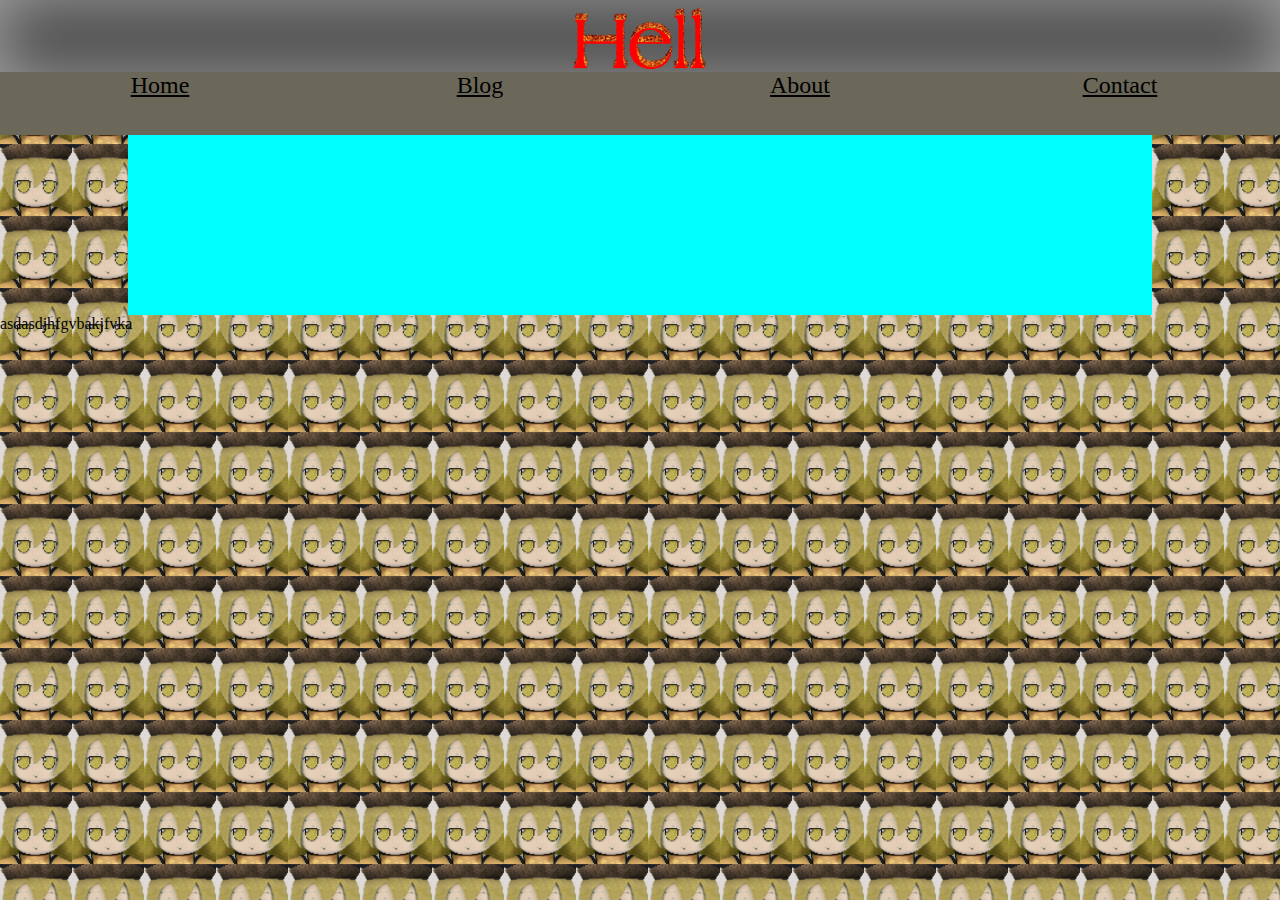
<file: Index.html>
<!DOCTYPE html>
<html>
    <body>
        <head>
            <link rel="stylesheet" href="General.css">
        </head>
        <header>
            <h1 class = "logo">
                <a href = "Home.html">
                    <img src = "Assets/Logo.gif" alt = "Welcome to the Slaughterhouse" style =" width:auto; height:8vh;">
                </a>
            </h1>
            <nav class = "nav">
                <a href="index.html">
                    Home
                </a>
                <a href="blog.html">
                    Blog
                </a>
                <a href="about.html">
                    About
                </a>
                <a href="contact.html">
                    Contact
                </a>
            </nav>
        </header>
        <main class="content">
        </main>
        <footer class="details">
            asdasdjhfgvbakjfvka
        </footer>
    </body>
</html>
</file>
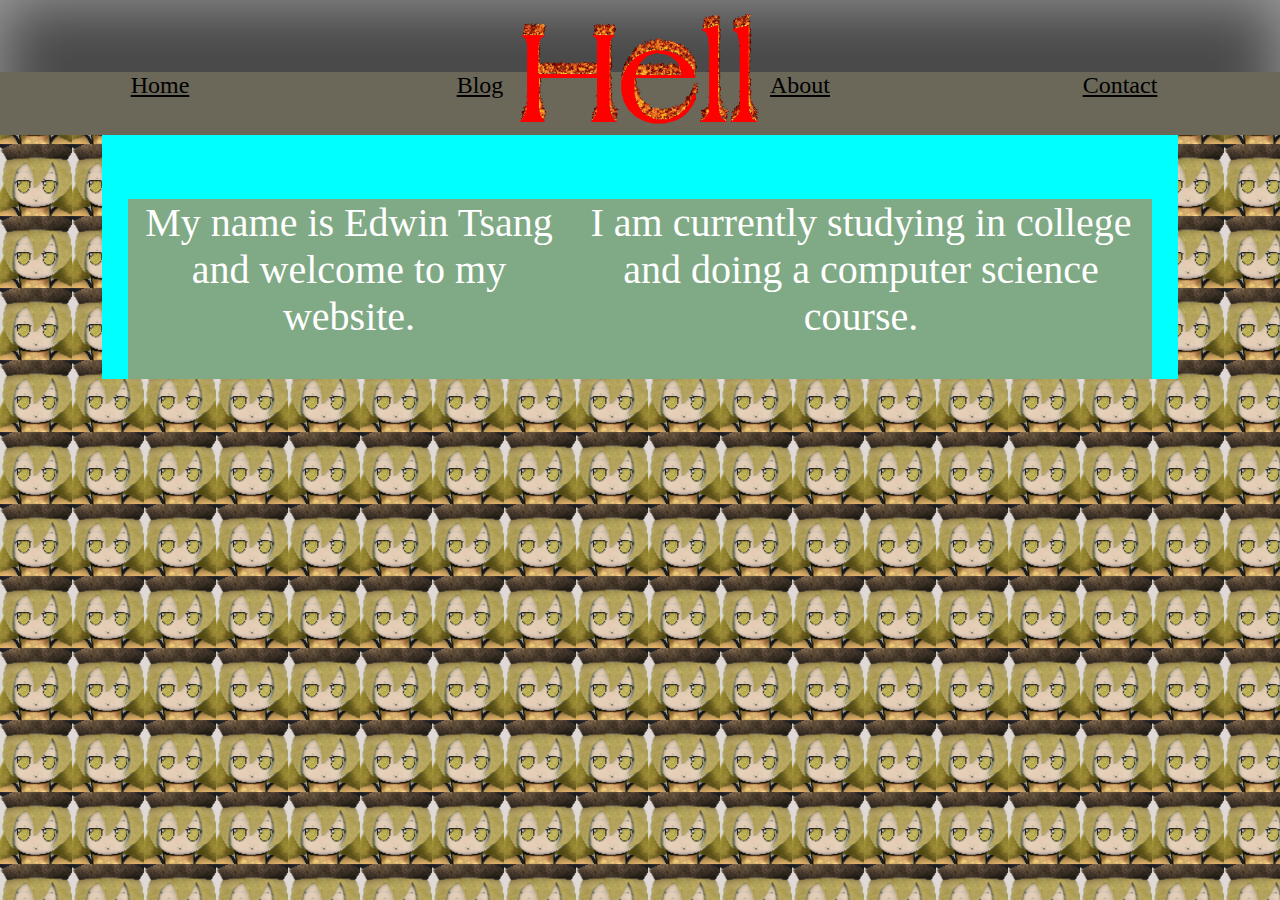
<file: index.html>
<!DOCTYPE html>
<html>
<body>
<head>
    <link rel="stylesheet" href="General.css">
</head>
<header>
    <h1 class = "logo">
        <a href = "Home.html">
            <img src = "Assets/Logo.gif" alt = "Welcome to the Slaughterhouse" style =" width:20vw; height:auto;">
        </a>
    </h1>
    <nav class = "nav">
        <a href="index.html">
            Home
        </a>
        <a href="blog.html">
            Blog
        </a>
        <a href="about.html">
            About
        </a>
        <a href="contact.html">
            Contact
        </a>
    </nav>
</header>
<main class="content" style="clear: both; text-align: center; font-size: 40px; padding-top: 5%; padding-left: 2%; padding-right: 2%">
    <p style="color: white; background: rgba(255,83,11,0.5);">My name is Edwin Tsang and welcome to my website.</p>
    <br>
    <p style="color: white; background: rgba(255,83,11,0.5);">I am currently studying in college and doing a computer science course.</p>
</main>
</body>
</html>
</file>
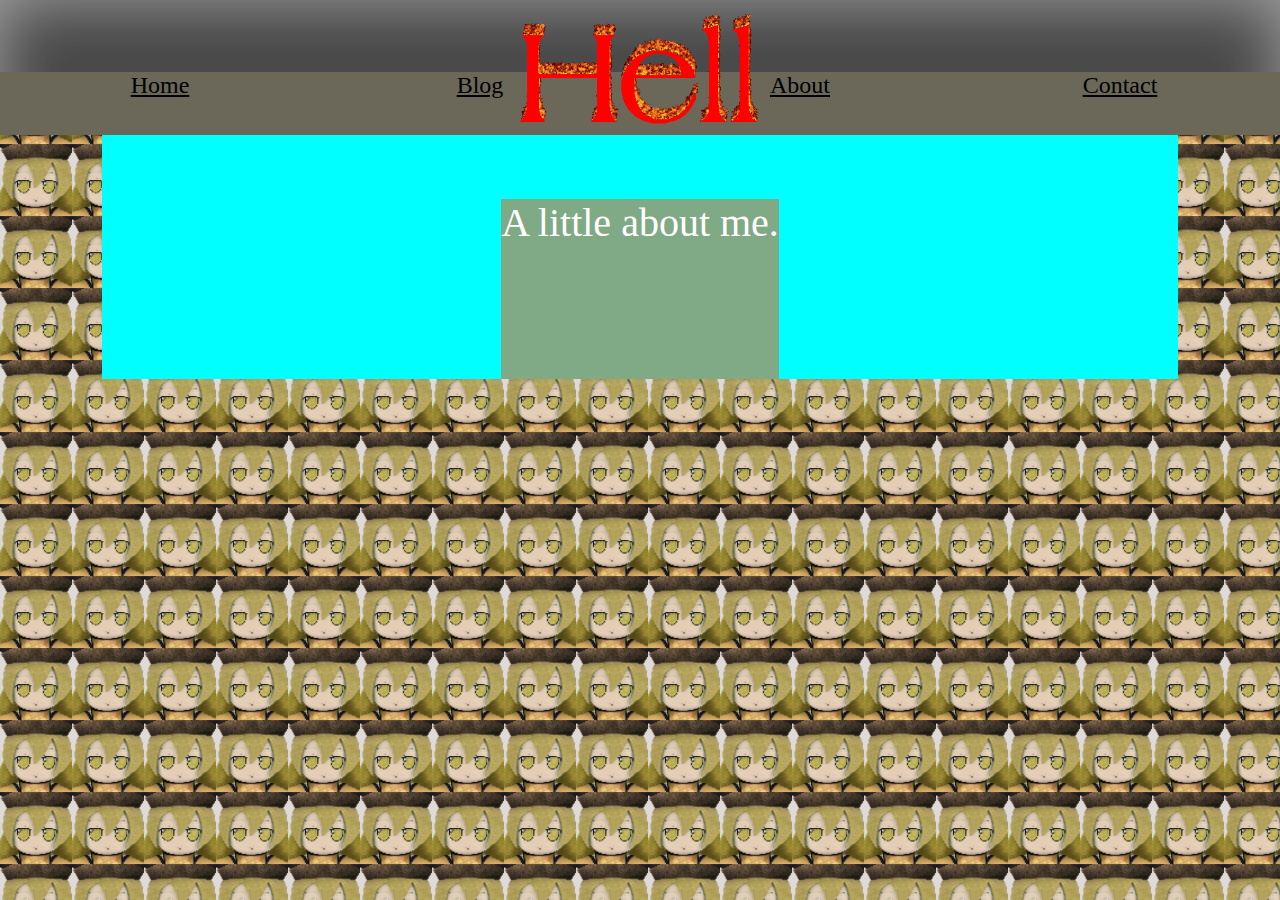
<file: about.html>
<!DOCTYPE html>
<html>
<body>
<head>
    <link rel="stylesheet" href="General.css">
</head>
<header>
    <h1 class = "logo">
        <a href = "Home.html">
            <img src = "Assets/Logo.gif" alt = "Welcome to the Slaughterhouse" style =" width:20vw; height:auto;">
        </a>
    </h1>
    <nav class = "nav">
        <a href="index.html">
            Home
        </a>
        <a href="blog.html">
            Blog
        </a>
        <a href="about.html">
            About
        </a>
        <a href="contact.html">
            Contact
        </a>
    </nav>
</header>
<main class="content" style="clear: both; text-align: center; font-size: 40px; padding-top: 5%; padding-left: 2%; padding-right: 2%">
    <p style="color: white; background: rgba(255,83,11,0.5);">A little about me.</p>
</main>
</body>
</html>
</file>
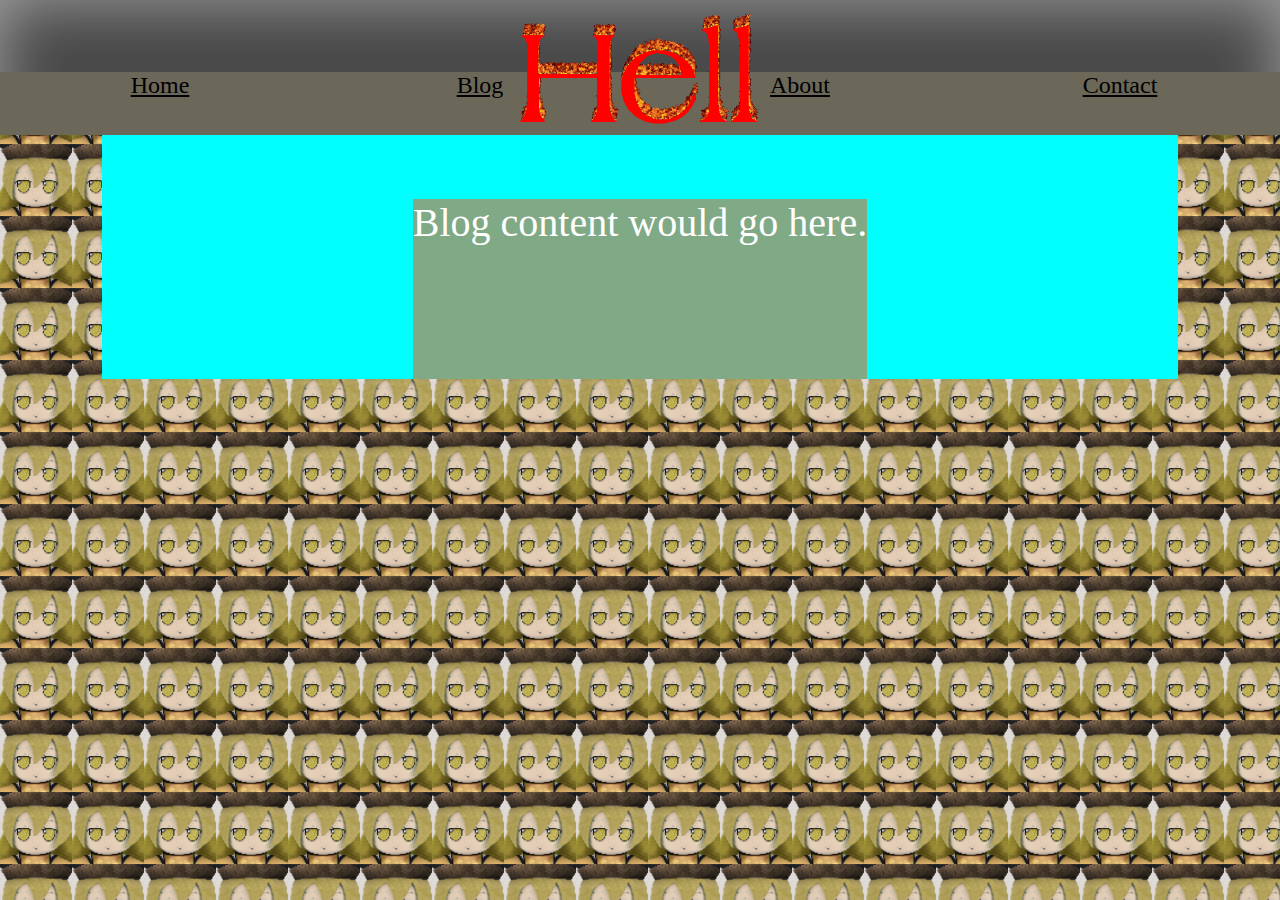
<file: blog.html>
<!DOCTYPE html>
<html>
<body>
<head>
    <link rel="stylesheet" href="General.css">
</head>
<header>
    <h1 class = "logo">
        <a href = "Home.html">
            <img src = "Assets/Logo.gif" alt = "Welcome to the Slaughterhouse" style =" width:20vw; height:auto;">
        </a>
    </h1>
    <nav class = "nav">
        <a href="index.html">
            Home
        </a>
        <a href="blog.html">
            Blog
        </a>
        <a href="about.html">
            About
        </a>
        <a href="contact.html">
            Contact
        </a>
    </nav>
</header>
<main class="content" style="clear: both; text-align: center; font-size: 40px; padding-top: 5%; padding-left: 2%; padding-right: 2%">
    <p style="color: white; background: rgba(255,83,11,0.5);">Blog content would go here.</p>
</main>
</body>
</html>
</file>
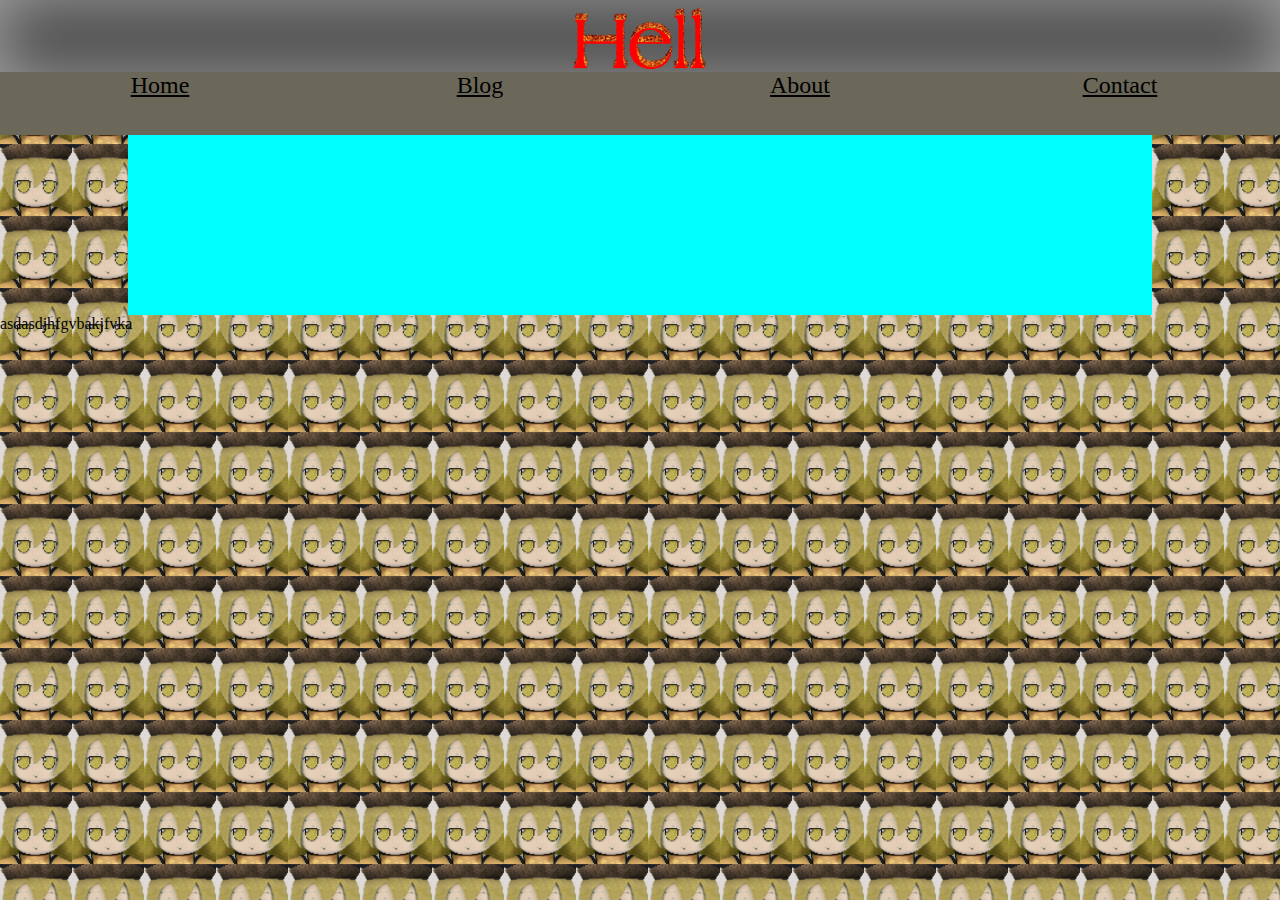
<file: Blog.html>
<!DOCTYPE html>
<html>
    <body>
        <head>
            <link rel="stylesheet" href="General.css">
            <link rel="stylesheet" href="Blog.css">
        </head>
        <header>
            <h1 class = "logo">
                <a href = "Home.html">
                    <img src = "Assets/Logo.gif" alt = "Welcome to the Slaughterhouse" style =" width:auto; height:8vh;">
                </a>
            </h1>
            <nav class = "nav">
                <a href="index.html">
                    Home
                </a>
                <a href="blog.html">
                    Blog
                </a>
                <a href="about.html">
                    About
                </a>
                <a href="contact.html">
                    Contact
                </a>
            </nav>
        </header>
        <main class="content">
	        <!--
            Template    
            <div>
                <h1>
                    <b>
                        Title
                    </b>
                </h1>
                <p>
                    Contents
                </p>
                <footer>
                    Date:11/01/2022
                </footer>
            </div>
            -->
        </main>
        <footer class="details">
            asdasdjhfgvbakjfvka
        </footer>
    </body>
</html>
</file>
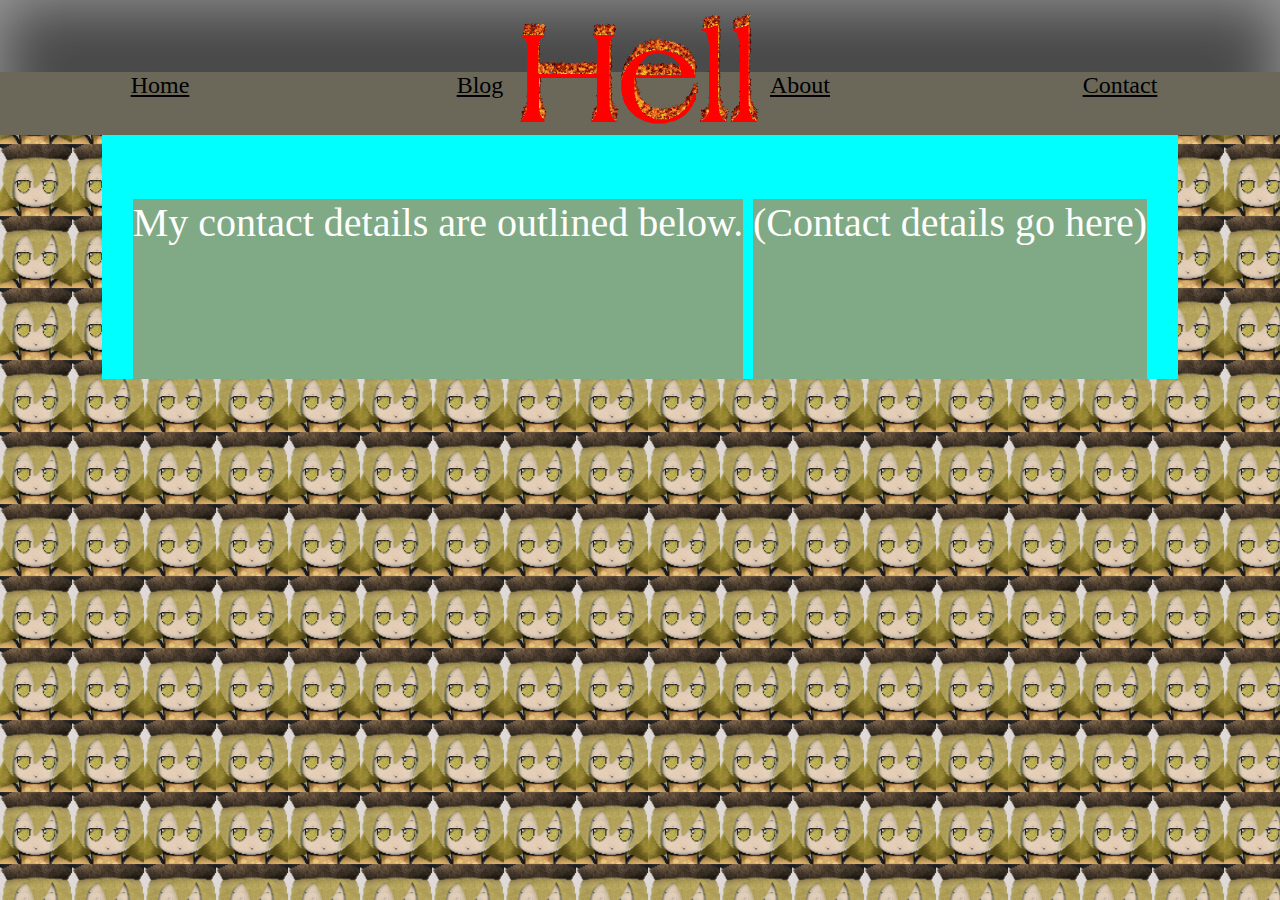
<file: contact.html>
<!DOCTYPE html>
<html>
<body>
<head>
    <link rel="stylesheet" href="General.css">
</head>
<header>
    <h1 class = "logo">
        <a href = "Home.html">
            <img src = "Assets/Logo.gif" alt = "Welcome to the Slaughterhouse" style =" width:20vw; height:auto;">
        </a>
    </h1>
    <nav class = "nav">
        <a href="index.html">
            Home
        </a>
        <a href="blog.html">
            Blog
        </a>
        <a href="about.html">
            About
        </a>
        <a href="contact.html">
            Contact
        </a>
    </nav>
</header>
<main class="content" style="clear: both; text-align: center; font-size: 40px; padding-top: 5%; padding-left: 2%; padding-right: 2%">
    <p style="color: white; background: rgba(255,83,11,0.5);">My contact details are outlined below.</p>
    <br>
    <p style="color: white; background: rgba(255,83,11,0.5);">(Contact details go here)</p>
</main>
</body>
</html>
</file>
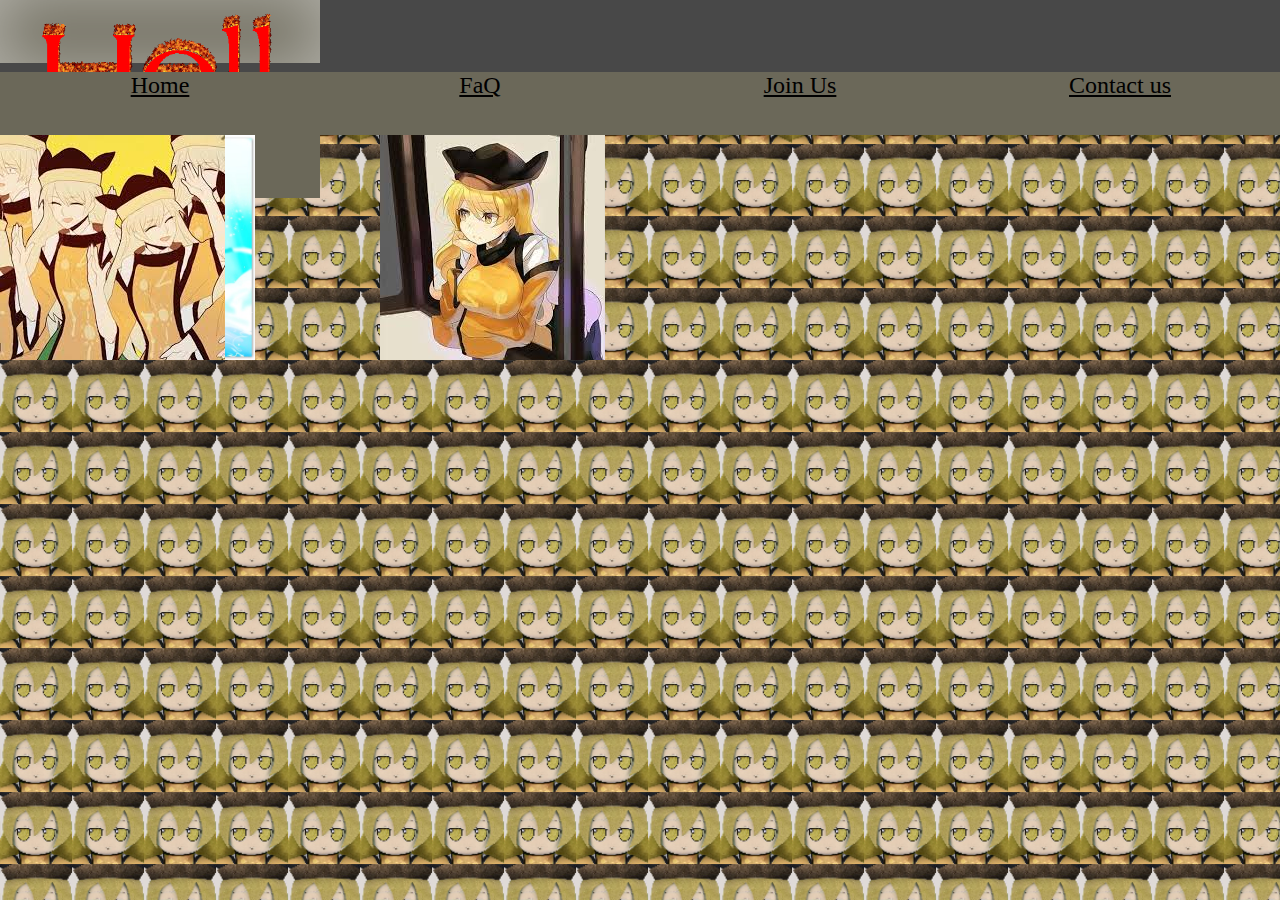
<file: Home.html>
<!DOCTYPE html>
<head>
    <link rel="stylesheet" href="General.css">
    <link rel="stylesheet" href="Home.css">
    <style>
    </style>
</head>
<html>
    <body>
        <section>
            <nav>
                <div class = "logo">
                    <a href = "Homepage.html">
                        <img src = "Assets/Logo.gif" alt = "Welcome to the Slaughterhouse" style =" width:20vw ; height:auto ;">
                    </a>
                </div>
                <div class = "nav">
                    <li class= "homepage chosen col-3">
                        <a href="Home.html">
                            Home
                        </a>
                    </li>
                    <li class= "bottom col-4">
                        <a href="FaQ.html">
                            FaQ
                        </a>
                    </li>
                    <li class= "bottom col-4">
                        <a href="Join.html">
                            Join Us
                        </a>
                    </li>
                    <li class= "bottom col-4">
                        <a href="Contact.html">
                            Contact us
                        </a>
                    </li>
                    <li class= "bottom col-4">
                        <a href="Service.html">
                            Service
                        </a>
                    </li>
                </div>
        </nav>
        </section>
        <section>
            <form>
                <div class = Images>
                <img src="Assets/Okina_3.jpg" class="Image_A3">
                <img src="Assets/Okina_2.jpg" class="Image_A2">
                <img src="Assets/Okina_1.jpg" class="Image_A1">
            </div>
            </form>
        </section>
    </body>
</html>
</file>
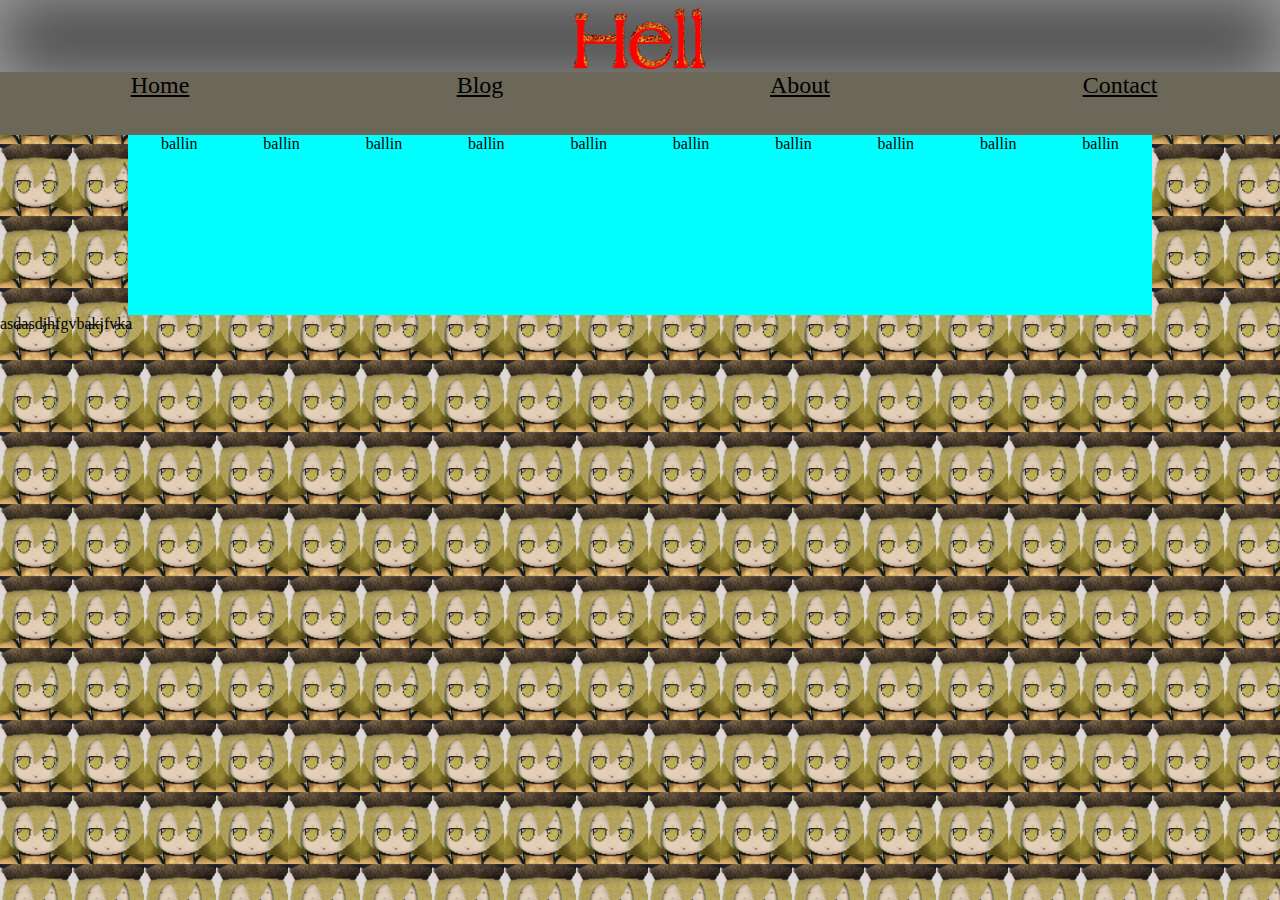
<file: Template.html>
<!DOCTYPE html>
<html>
    <body>
        <head>
            <link rel="stylesheet" href="General.css">
        </head>
        <header>
            <h1 class = "logo">
                <a href = "Home.html">
                    <img src = "Assets/Logo.gif" alt = "Welcome to the Slaughterhouse" style =" width:auto; height:8vh;">
                </a>
            </h1>
            <nav class = "nav">
                <a href="index.html">
                    Home
                </a>
                <a href="blog.html">
                    Blog
                </a>
                <a href="about.html">
                    About
                </a>
                <a href="contact.html">
                    Contact
                </a>
            </nav>
        </header>
        <main class="content">
	        <div>		
                <p>ballin</p>
            </div>
	        <div>
                <p>ballin</p>
            </div>
            <div>
                <p>ballin</p>
            </div>
            <div>
                <p>ballin</p>
            </div>
            <div>
                <p>ballin</p>
            </div>
            <div>
                <p>ballin</p>
            </div>
            <div>
                <p>ballin</p>
            </div>
            <div>
                <p>ballin</p>
            </div>
            <div>
                <p>ballin</p>
            </div>
            <div>
                <p>ballin</p>
            </div>
        </main>
        <footer>
            asdasdjhfgvbakjfvka
        </footer>
    </body>
</html>
</file>
<file: General.css>
/*--- General ---*/
*{
    font-size: 1em;
    font-family: trajan-pro;
    margin: 0 auto;
    color: black;
}
/*--- Flex Box --*/

/*--- Links(Saved if needed) ---*/
/*
.link:link{
    color: #d1d93b;
}
.link:visited{
    color: #5c0c51;
}
.link:hover{
    color: #8300FF;
}
*/
/*--- Style ---*/

/*--- Background ---*/
body
{
    background-image: url(Assets/Background.png);
    background-repeat: repeat;
    background-size: 8vh, 8vh;           
}
/*--- Logo ---*/
.logo
{
    width: 100vw; /* Set a specific width */
    height: 8vh; /* Set a specific height */
    background-color: #484848; /* Dark-grey background */
}

.logo a
{
    display: block; /* Keeps it centered */
    text-align: center; /* Center-align text */
    transition: box-shadow 0.3s ease-in-out; /* Add transition for hover effects */
}

/*--- Nav ---*/
nav
{
    list-style-type: none;
    display: block;
    text-decoration: none;
    font-size: 1.5em;
    transition: box-shadow 0.3s ease-in-out;
}
nav a
{
    display: block;
    width: 25vw;
    height: 7vh;
    float: left;
    text-align: center;
    background-color: #6B6859;
}
.chosen
{
    background-image: azure;
}
/*--- Body ---*/
.content
{
    display: flex;
    width: 80vw;
    margin: 0 auto;
    height: 20vh;
    background-color: aqua;
}
/*--- Footer ---*/
footer a
{
    position: fixed;
    left: 0;
    bottom: 0;
    width: 100%;
    background-color: #6B6859;
    text-align: center;
 }
/*--- Hover action ---*/
.logo a:hover
{   
    box-shadow: 0 0 5vw rgba(255,255,255,0.5) inset; /* Add a hover color */
    border-color: #FFFFFF;
}
li:hover
{
    box-shadow: 0 0 100% rgba(255,255,255,1) inset;
}

/*.dflex
{
    display: flex;
    justify-content: space-evenly;

}
look into it
*/
/*--- Mobile ---*/
    /*(landscape)*/
    @media only screen and (min-width : 321px)
    {
        /* Styles */
    }
    /*portrait*/
    @media only screen and (max-width : 320px)
    {
        /*--- Center content ---*/
        .content
        {
            width: 80vw;
            height: 85vh;
            background-color: #6B6859;
        }
    }
/*--- Tablet ---*/
    /*--- landscape ---*/
    @media only screen and (min-device-width : 768px) and (max-device-width : 1024px) and (orientation : landscape)
    {
        
    }
    /*--- portrait ---*/
    @media only screen and (min-device-width : 768px) and (max-device-width : 1024px) and (orientation : portrait)
    {
        
    }
/*--- Desktop ---*/
</file>
<file: Blog.css>
/*--- General ---*/
main div
{
    padding-top: 20px;
    padding-left: 10px;
    padding-bottom: 10px;
}
/*--- Title ---*/
main div h1
{
    font-size: 2em;
}
/*--- Paragrapth ---*/
main div p
{
    font-size: 1em;
}
/*--- Footer / Date ---*/
main div footer
{
    font-size: 0.8em;
}
</file>
<file: Home.css>
.Image_A3{
    position: relative;
    left: 60px;
}
.Image_A2{
    height: 225px;
    position: absolute;
    left: 30px;
}
.Image_A1{
    position: absolute;
    left: 0px;
}
</file>
